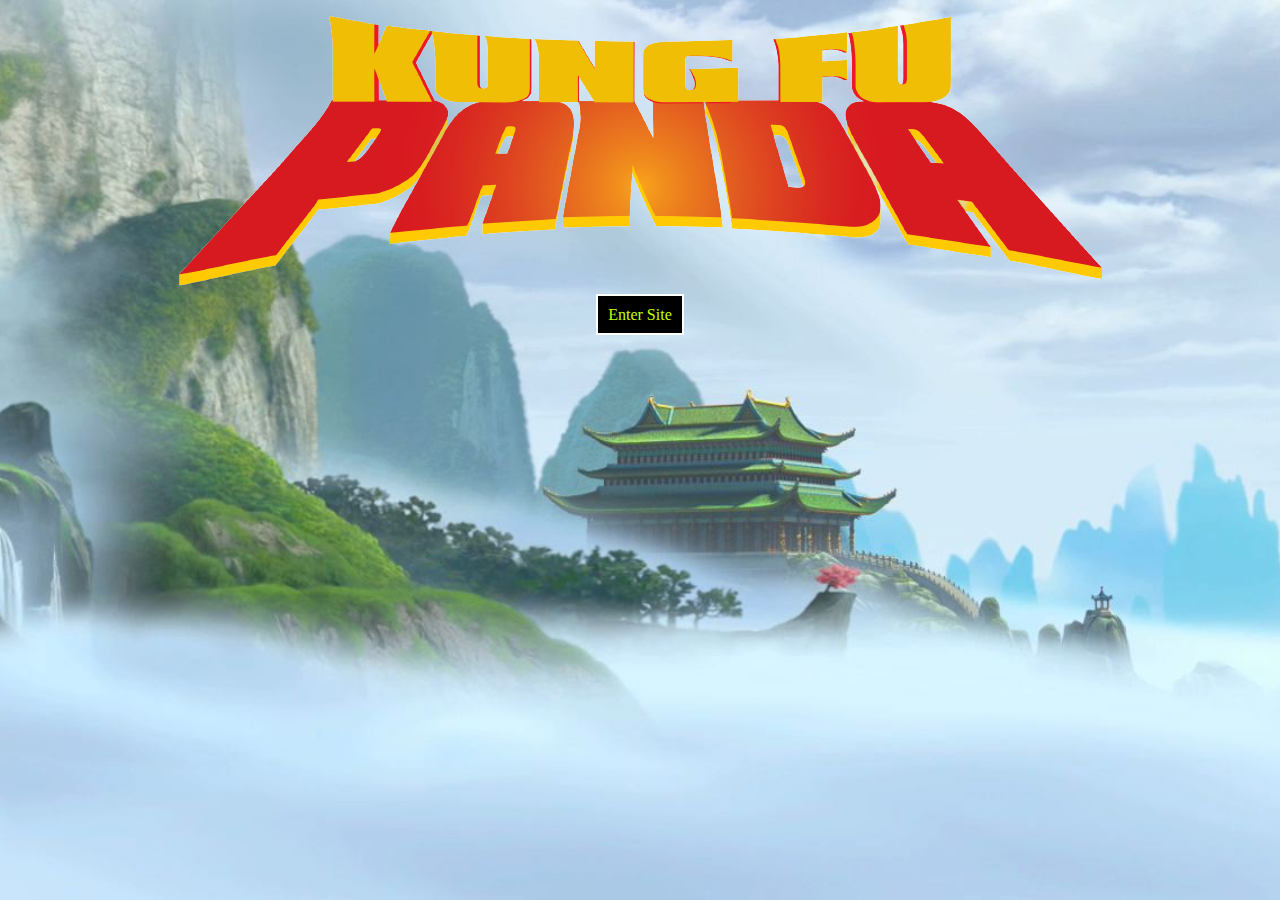
<file: index.html>
<!DOCTYPE html>
<html lang="en">
  <head>
    <meta charset="UTF-8" />
    <meta name="viewport" content="width=device-width, initial-scale=1.0" />
    <title>Home Page</title>
    <link rel="stylesheet" href="index.css" />
  </head>
  <body>
    <p><img src="img/KF-Logo.png" alt="KF Logo" /></p>
    <p><a href="search.html">Enter Site</a></p>
  </body>
</html>
</file>
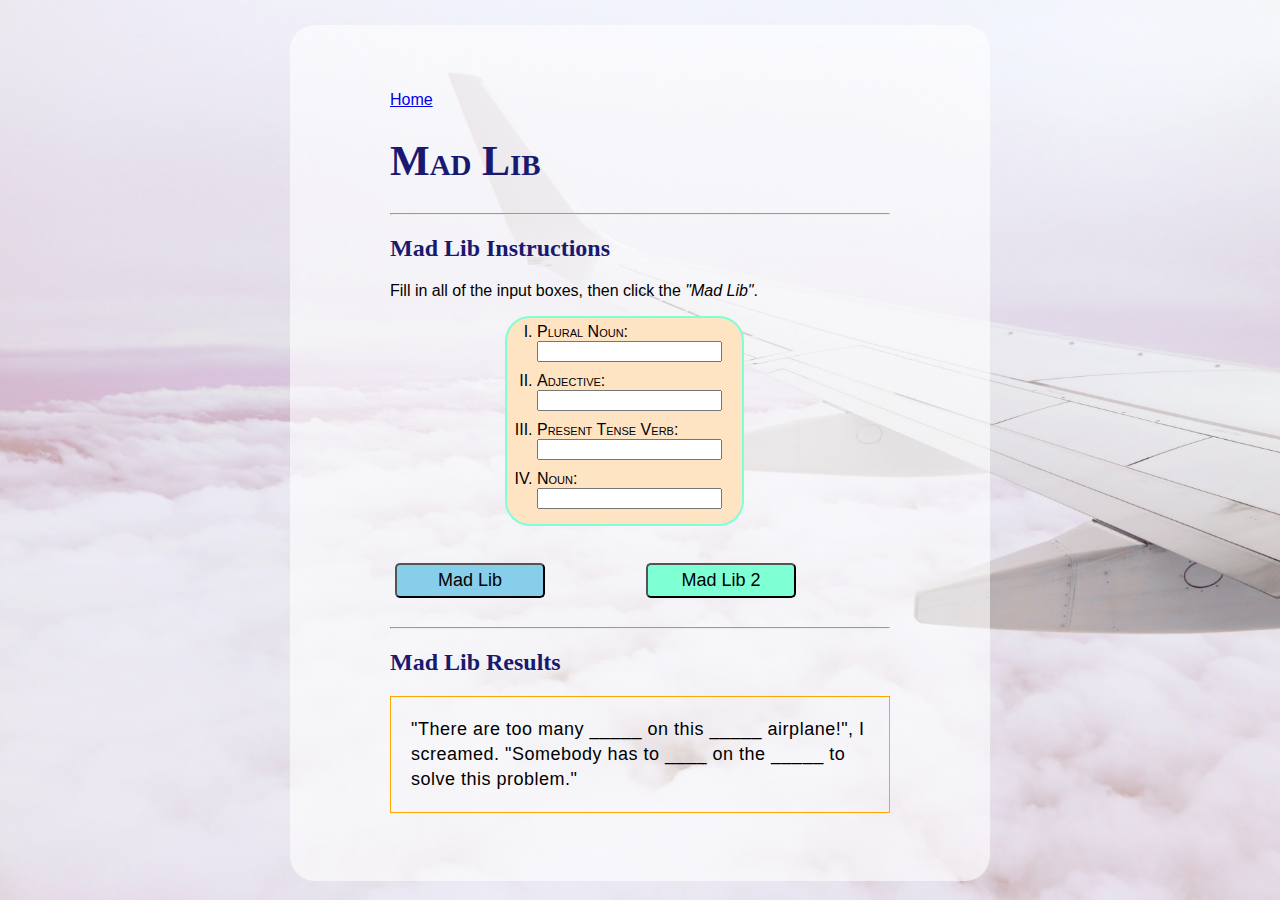
<file: madlib.html>
<!DOCTYPE html>
<html lang="en">
  <head>
    <meta charset="UTF-8" />
    <meta name="viewport" content="width=device-width, initial-scale=1.0" />
    <title>Mad Lib</title>
    <link rel="stylesheet" href="madlib.css" />
  </head>

  <body>
    <p><a href="index.html">Home</a></p>
    <h1>Mad Lib</h1>
    <hr />

    <h2>Mad Lib Instructions</h2>
    <p>Fill in all of the input boxes, then click the <em> "Mad Lib"</em>.</p>
    <ol type="I">
      <div class="inputs">
        <li><span>Plural Noun:</span> <input type="text" /></li>
        <li><span>Adjective:</span> <input type="text" /></li>
        <li><span>Present Tense Verb:</span> <input type="text" /></li>
        <li><span>Noun:</span> <input type="text" /></li>
      </div>
    </ol>
    <div class="row">
      <div class="column">
        <p><button class="mad1">Mad Lib</button></p>
      </div>

      <div class="column">
        <p><button class="mad2">Mad Lib 2</button></p>
      </div>
    </div>

    <hr />

    <h2>Mad Lib Results</h2>
    <p id="result">
      "There are too many _____ on this _____ airplane!", I screamed. "Somebody
      has to ____ on the _____ to solve this problem."
    </p>
  </body>
</html>
</file>
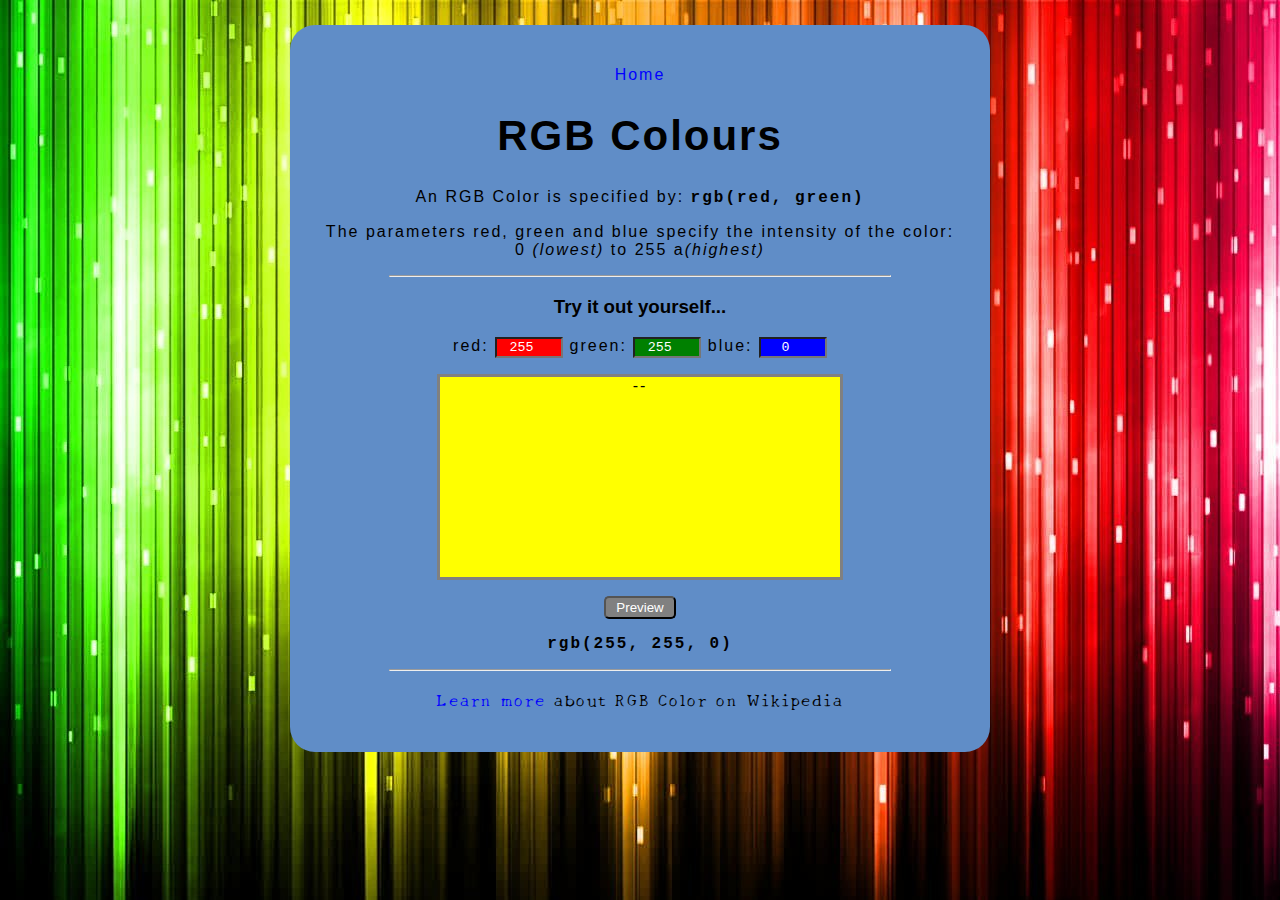
<file: rgb.html>
<!DOCTYPE html>
<html>
  <head>
    <meta charset="utf-8" />
    <meta name="viewport" content="width=device-width" />
    <title>RGB Colours</title>
    <link href="rgb.css" rel="stylesheet" type="text/css" />
    <link rel="preconnect" href="https://fonts.googleapis.com" />
    <!-- Google fonts links -->
    <link rel="preconnect" href="https://fonts.gstatic.com" crossorigin />
    <link
      href="https://fonts.googleapis.com/css2?family=New+Tegomin&family=Young+Serif&display=swap"
      rel="stylesheet"
    />
  </head>

  <body>
    <p><a href="index.html">Home</a></p>
    <h1>RGB Colours</h1>
    <p>
      An RGB Color is specified by:
      <span class="rgb-code"> rgb(red, green)</span>
    </p>
    <p>
      The parameters red, green and blue specify the intensity of the color:<br />
      0 <em>(lowest)</em> to 255 a<em>(highest)</em>
    </p>
    <hr />

    <h3>Try it out yourself...</h3>
    <p>
      red: <input id="redIn" type="number" value="255" /> green:
      <input id="greenIn" type="number" value="255" /> blue:
      <input id="blueIn" type="number" value="0" />
    </p>

    <p id="display">--</p>

    <p><button>Preview</button></p>
    <p class="rgb-code">rgb(255, 255, 0)</p>
    <hr />

    <p id="New-Tegomin">
      <a href="https://en.wikipedia.org/wiki/RGB_color_model" target="_blank"
        >Learn more</a
      >
      about RGB Color on Wikipedia
    </p>
  </body>
</html>
</file>
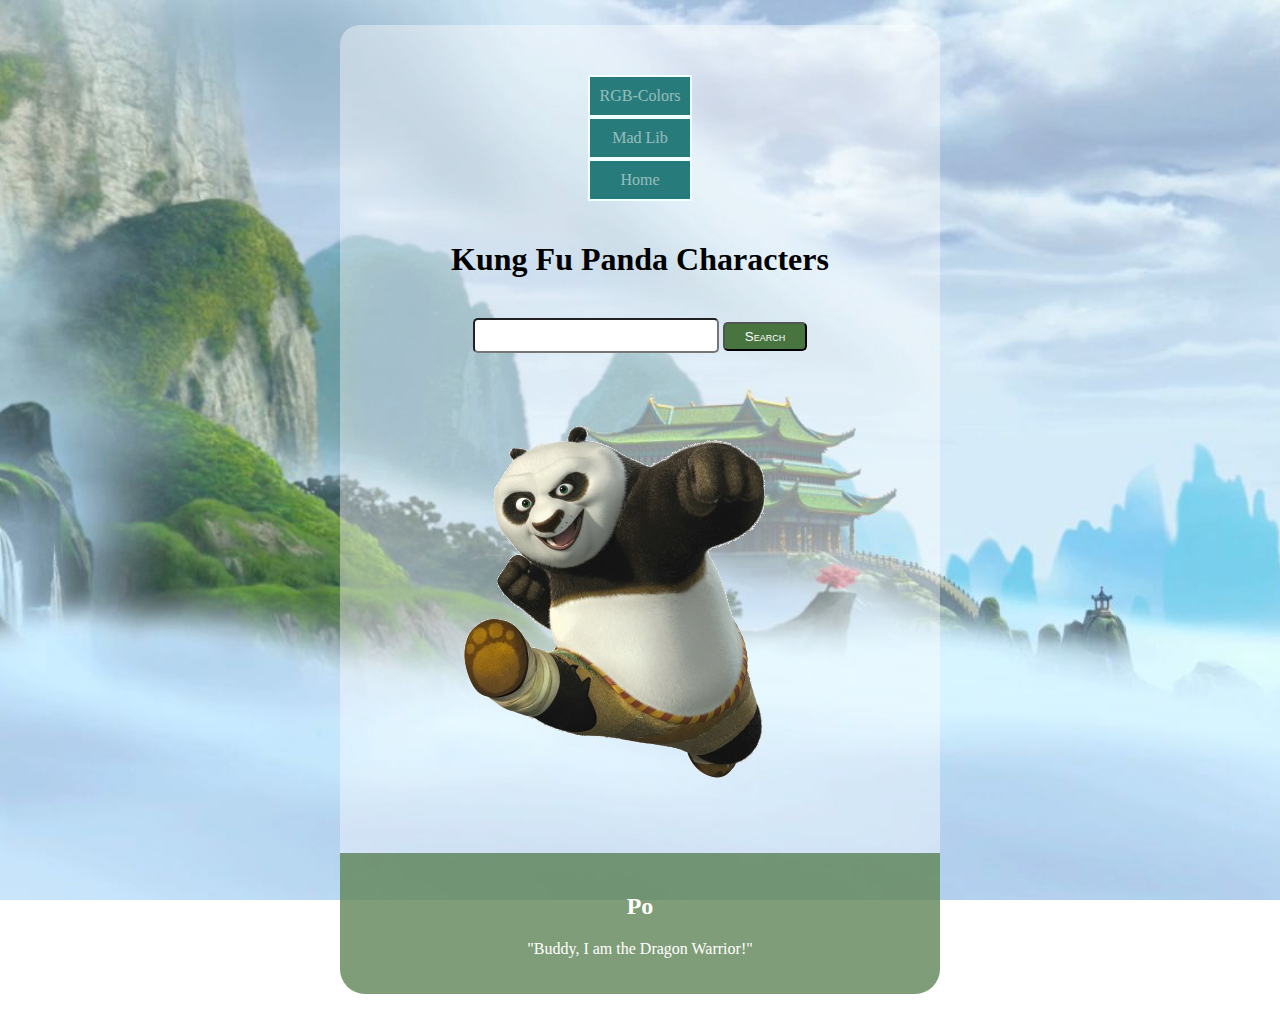
<file: search.html>
<!DOCTYPE html>
<html>
  <head>
    <title>Kung Fu Panda Characters</title>
    <link rel="icon" type="image/x-icon" href="img/favicon.ico" />
    <link rel="stylesheet" href="style.css" />
  </head>

  <body>
    <p class="hyperlinks"><a href="rgb.html">RGB-Colors</a></p>
    <p class="hyperlinks"><a href="madlib.html">Mad Lib</a></p>
    <p class="hyperlinks"><a href="index.html">Home</a></p>

    <h1>Kung Fu Panda Characters</h1>
    <p><input type="text" /> <button>Search</button></p>
    <p class="img-p"><img src="img/po.png" alt="Character Image" /></p>
    <div>
      <h2>Po</h2>
      <p>"Buddy, I am the Dragon Warrior!"</p>
    </div>
  </body>
</html>
</file>
<file: index.css>
html {
  background: url(img/kungfupandabackground.jpg) no-repeat center fixed;
  background-size: cover;
}

p {
  text-align: center;
}

a {
  color: rgb(195, 255, 0);
  text-decoration: none;
  transition: 1s;
  border: 2px solid white;
  background: black;
  margin: auto;
  padding: 10px;
}

a:hover {
  color: white;
  text-decoration: underline;
}
</file>
<file: madlib.css>
html {
  background: url(img/airplane.jpg) no-repeat center fixed;
  background-size: cover;
}

body {
  background: rgba(255, 255, 255, 0.6);
  width: 500px;
  padding: 50px 100px;
  margin: 25px auto;
  border-radius: 25px;
  font-family: Arial, Helvetica, sans-serif;
}

h1 {
  font-size: 42px;
  font-variant: small-caps;
}

h1,
h2 {
  font-family: Georgia, "Times New Roman", Times, serif;
  color: midnightblue;
}

li {
  margin-bottom: 10px;
}

button {
  background-color: skyblue;
  padding: 5px 30px;
  font-size: 18px;
  cursor: pointer;
  border-radius: 5px;
}

#result {
  border: 1px solid orange;
  padding: 20px;
  font-size: 18px;
  line-height: 25px;
  letter-spacing: 0.5px;
}

.mad1 {
  width: 150px;
  height: 35px;
  transition: 2s;
}

.mad1:hover {
  width: 300px;
  height: 300px;
  background-color: red;
}

.mad2 {
  background-color: aquamarine;
  margin-left: 1px;
  font-size: 18px;
  transition: 2s;
  width: 150px;
  height: 35px;
}

.mad2:hover {
  width: 200px;
  height: 300px;
  background-color: green;
}

.row {
  display: flex;
}

.row::after {
  content: "";
  clear: both;
  display: table;
}

.column {
  flex: 33.33%;
  padding: 5px;
}

ol {
  margin-left: 75px;
}

span {
  font-variant: small-caps;
}

.inputs {
  border: 2px solid aquamarine;
  border-radius: 25px;
  background-color: bisque;
  font-weight: 300;
  padding: 5px 30px;
  width: 175px;
}
</file>
<file: rgb.css>
html {
  background-image: url(img/rainbowBG.jpg);
}

body {
  background: #608dc7;
  text-align: center;
  padding: 25px 0;
  width: 700px;
  margin: 25px auto;
  border-radius: 25px;
  font-family: Arial, Helvetica, sans-serif;
}

h1 {
  font-family: Verdana, Geneva, Tahoma, sans-serif;
  font-size: 42px;
  letter-spacing: 2px;
}

p {
  letter-spacing: 2px;
}

#New-Tegomin {
  font-family: "New Tegomin", serif;
}

hr {
  width: 500px;
}

.rgb-code {
  font-family: "Courier New", Courier, monospace;
  font-weight: bold;
}

input {
  width: 60px;
  font-family: "Courier New", Courier, monospace;
  font-family: 18px;
  color: white;
  text-align: center;
}

#redIn {
  background: red;
}

#greenIn {
  background: green;
}

#blueIn {
  background: blue;
}

#display {
  width: 400px;
  height: 200px;
  background: rgb(255, 255, 0);
  margin: auto;
  border: 3px solid gray;
}

button {
  background: gray;
  color: white;
  border-radius: 5px;
  padding: 2px 10px;
  cursor: pointer;
}

button:hover {
  color: #7cb58b;
  background: black;
}

a {
  color: blue;
  text-decoration: none;
}

a:hover {
  text-decoration: underline;
}
</file>
<file: style.css>
html {
  background: url(img/kungfupandabackground.jpg) no-repeat center fixed;
  background-size: cover;
}

body {
  background-color: rgba(255, 255, 255, 0.4);
  width: 600px;
  margin: 25px auto;
  text-align: center;
  padding: 50px 0 0;
  border-radius: 20px;
}

.img-p {
  padding: 50px 0;
}

div {
  background-color: rgba(72, 116, 63, 0.7);
  color: white;
  padding: 20px 0;
  border-radius: 0 0 25px 25px;
}

h1,
h2 {
  font-family: papyrus;
}

h1 {
  margin: 40px 0;
}

input {
  font-size: 18px;
  padding: 5px;
  border-radius: 5px;
}

button {
  background-color: rgb(72, 116, 63);
  color: white;
  padding: 5px 20px;
  font-variant: small-caps;
  border-radius: 5px;
}

button:hover {
  background-color: rgb(107, 154, 98);
  cursor: pointer;
}

.hyperlinks {
  border: 2px solid azure;
  padding: 10px 0;
  margin: auto;
  width: 100px;
  background: rgb(40, 123, 123);
}

a {
  color: white;
  text-decoration: none;
  transition: 1s;
  opacity: 0.5;
}

a:hover {
  opacity: 1;
}
</file>
